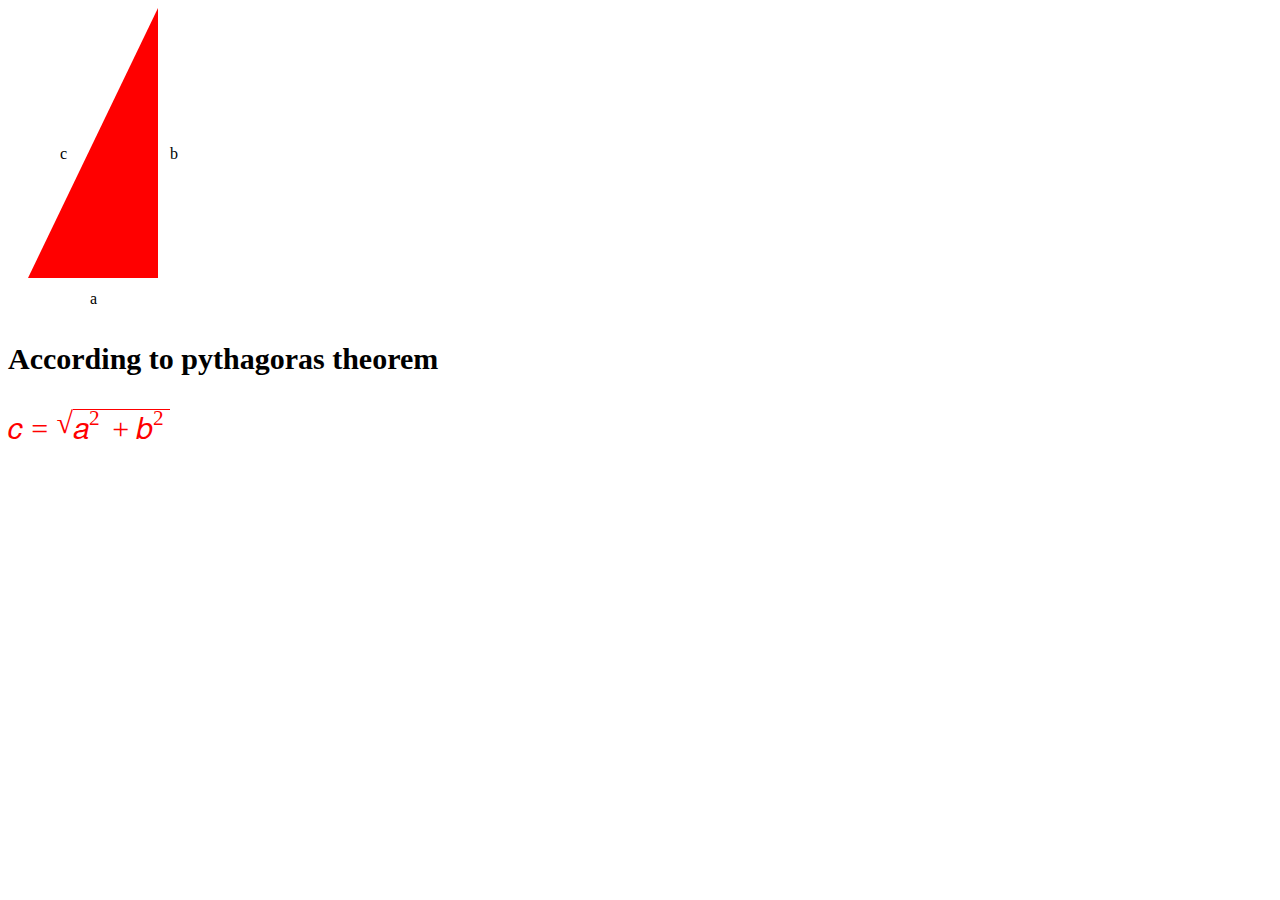
<file: Day12/Task 2/index.html>
<!DOCTYPE html>
<html>
   <head>
      <title>task</title>
      <link rel="stylesheet" href="./assets/styles.css">
   </head>
   <body>
      <svg width="500" height="300">
         <polygon points="150,0 150,270 20,270" style="fill:red;"></polygon>

         <!--Instructor's Suggested Solution -->
         <!--
         <text x="160" y="10" font-size="20" fill="black">a</text>
         <text x="160" y="275" font-size="20" fill="black">b</text>
         <text x="0" y="275" font-size="20" fill="black">c</text>
                                                              -->
      </svg>
      <p>According to pythagoras theorem</p>
      <math >
         <mi>c</mi>
         <mo>=</mo>
         <msqrt>
            <msup>
               <mi>a</mi>
               <mn>2</mn>
            </msup>
            <mo>+</mo>
            <msup>
               <mi>b</mi>
               <mn>2</mn>
            </msup>
         </msqrt>
      </math>
      <script src="./assets/script.js"></script>
   </body>
</html>
</file>
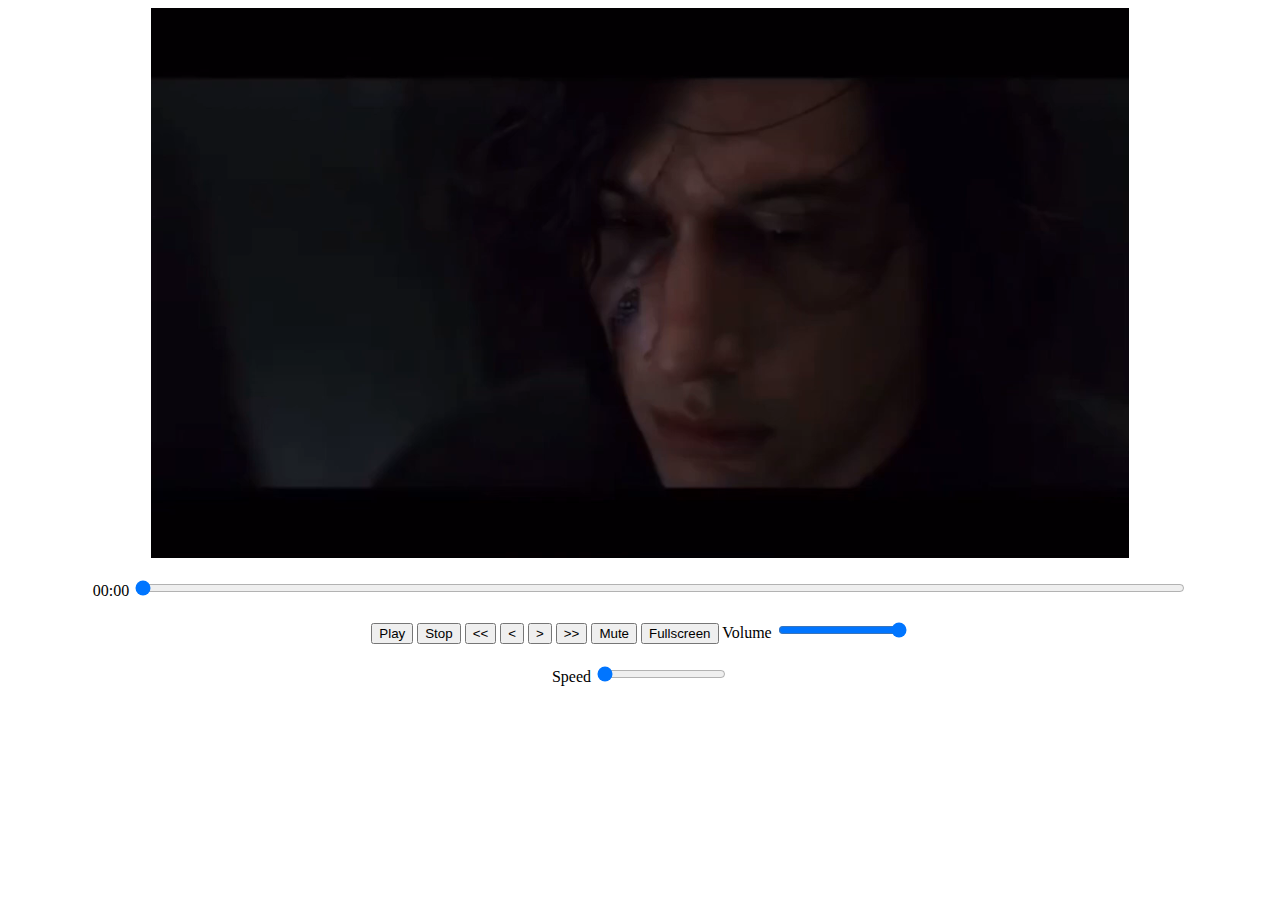
<file: Day11/HTML5 & CSS3 Tasks/Task 1/index.html>
<!DOCTYPE html>
<html>
   <head>
      <title>task</title>
      <link rel="stylesheet" href="./assets/styles.css">
   </head>
   <body>
      <video id="vid" src="./assets/vid.mp4"></video>
      <div>
         <label id="playback_label" for="playback">00:00</label>
         <input id="playback" type="range" value="0" min="0" max="255" step="1"/>
         <div>
            <button id="play">Play</button>
            <button id="stop">Stop</button>
            <button id="fb"><<</button>
            <button id="b"><</button>
            <button id="f">></button>
            <button id="ff">>></button>
            <button id="mute">Mute</button>
            <button id="fullscreen">Fullscreen</button>
            <label for="vol"> Volume</label>
            <input id="vol" type="range" value="1" min="0" max="1" step="0.1"/>
         </div>
         <label for="speed">Speed</label>
         <input id="speed" type="range" value="1" min="1" max="4" step="0.25"/>
      </div>
      <script src="./assets/script.js"></script>
   </body>
</html>
</file>
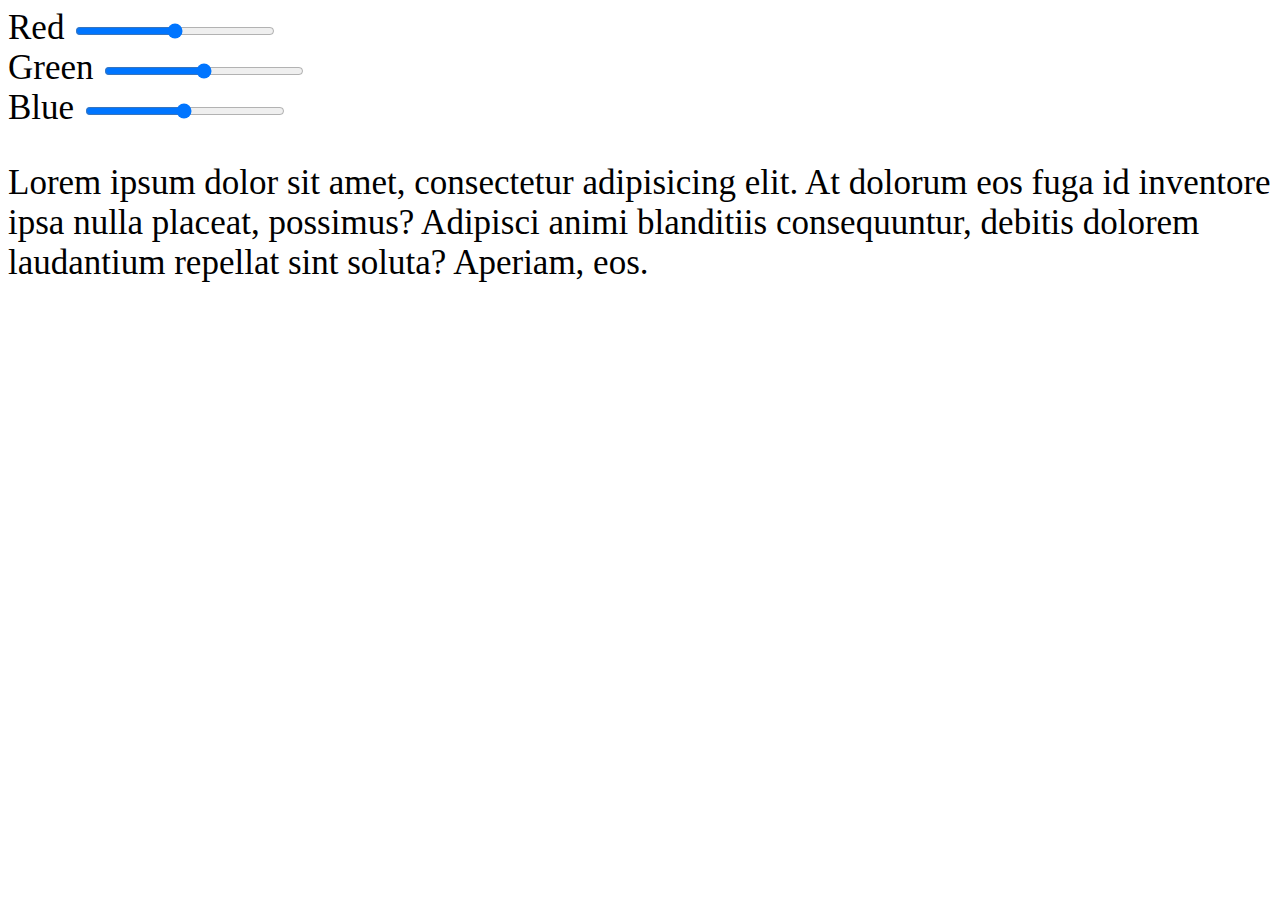
<file: Day11/HTML5 & CSS3 Tasks/Task 2/index.html>
<!DOCTYPE html>
<html>
   <head>
      <title>task</title>
      <link rel="stylesheet" href="./assets/styles.css">
   </head>
   <body>
      <label for="red">Red</label>
      <input id="red" type="range" value="127" min="0" max="255" step="1"/>
      <br>
      <label for="green">Green</label>
      <input id="green" type="range" value="127" min="0" max="255" step="1"/>
      <br>
      <label for="blue">Blue</label>
      <input id="blue" type="range" value="127" min="0" max="255" step="1"/>
      <p>Lorem ipsum dolor sit amet, consectetur adipisicing elit. At dolorum eos fuga id inventore ipsa nulla placeat, possimus?
         Adipisci animi blanditiis consequuntur, debitis dolorem laudantium repellat sint soluta? Aperiam, eos.
      </p>
      <script src="./assets/script.js"></script>
   </body>
</html>
</file>
<file: Day12/Task 2/assets/styles.css>
p{
    font-size: 30px;
    font-weight: bold;
}

math{
    font-size: 30px;
    color: red;
}
</file>
<file: Day11/HTML5 & CSS3 Tasks/Task 1/assets/styles.css>
body{
    text-align: center;
}

video{
    display: block;
    margin: auto;
    width: auto;
    height: auto;
    max-height: 550px;
}

div{
    margin: 20px;
}

#playback{
    width: 1050px;
}
</file>
<file: Day11/HTML5 & CSS3 Tasks/Task 2/assets/styles.css>
input{
    width: 200px;
}

body{
    font-size: 35px;
}
</file>
